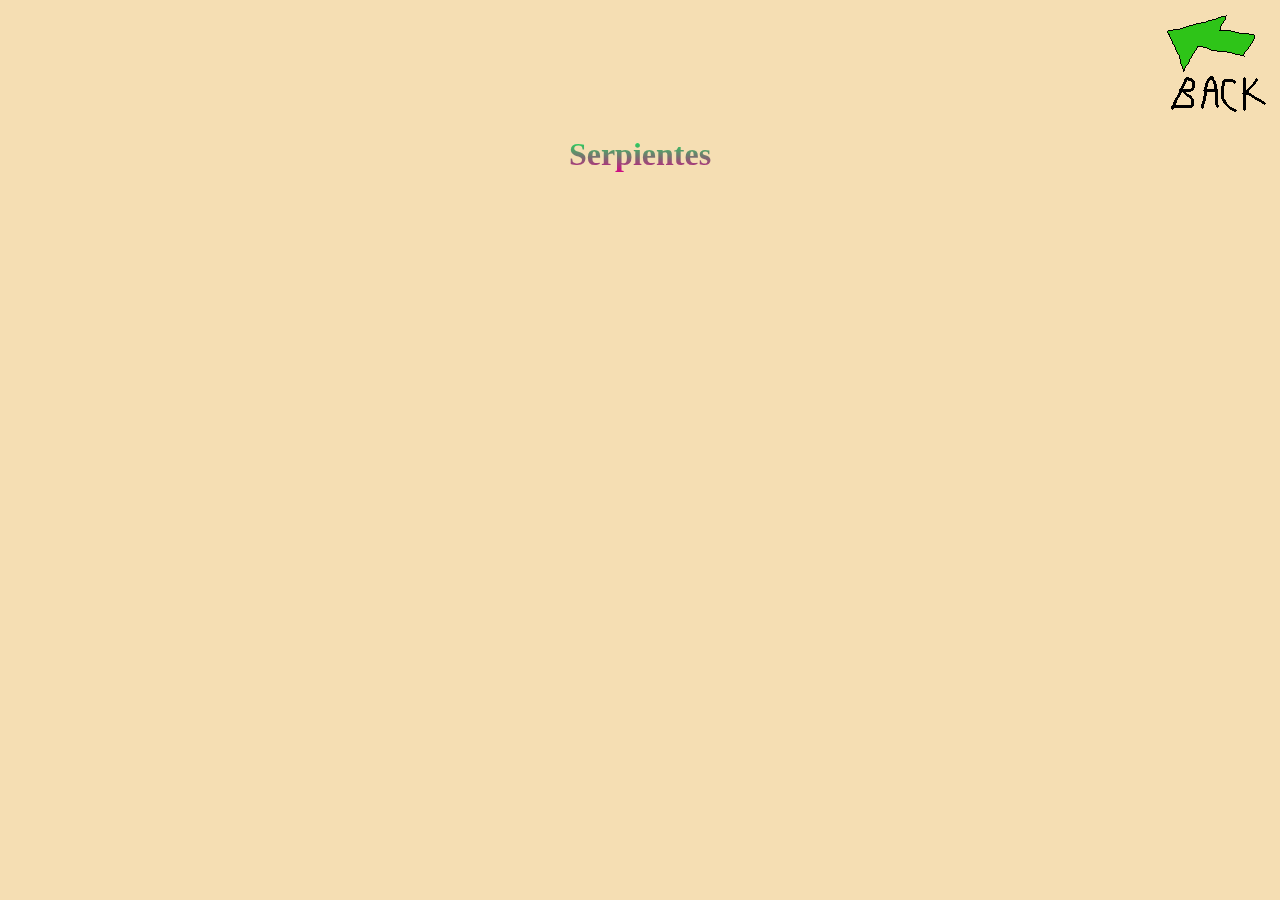
<file: serpientes.html>
<!DOCTYPE html>
<html lang="en">
<head>
    <meta charset="UTF-8">
    <meta name="viewport" content="width=device-width, initial-scale=1.0">
    <title>Mundo Flopi</title>
    <link rel="stylesheet" type="text/css" href="style.css"/>
</head>
<body>
    <header>
        <a href="index.html">
            <img id="back" src="img/back.png" alt="back">
        </a>
    </header>
    <h1 id="serpis">Serpientes</h1>
    
</body>
</file>
<file: style.css>
#tabla {
    background-color: rgb(183, 219, 210);
    border: 2px solid black;
    text-align: center;
    margin-left:auto;
    margin-right:auto;
}
td {
    border: 2px solid black

}
body {
    background-color:wheat
}
.italic {
    font-style: italic;
}
p {
    text-align: center;
}
#mundoflopi {
    display: block;
    margin-left: auto;
    margin-right: auto;
    width: 50%;
  }
thead {
    text-align: center;
  }
  #serpiente:hover {
    opacity: 0%;
    }
.container {
    position: relative;
}
.imagen2 {
    position: absolute;
    left: 0px;
    z-index: -1;
}
#serpiente {
    z-index: 2;
}
#back {
    display:block;
    margin-left: auto;
}
#serpis {
    text-align: center;
    background: linear-gradient(to top, rgb(214, 4, 133), rgb(0, 255, 85)) padding-box text;
  color: transparent;
    }
</file>
